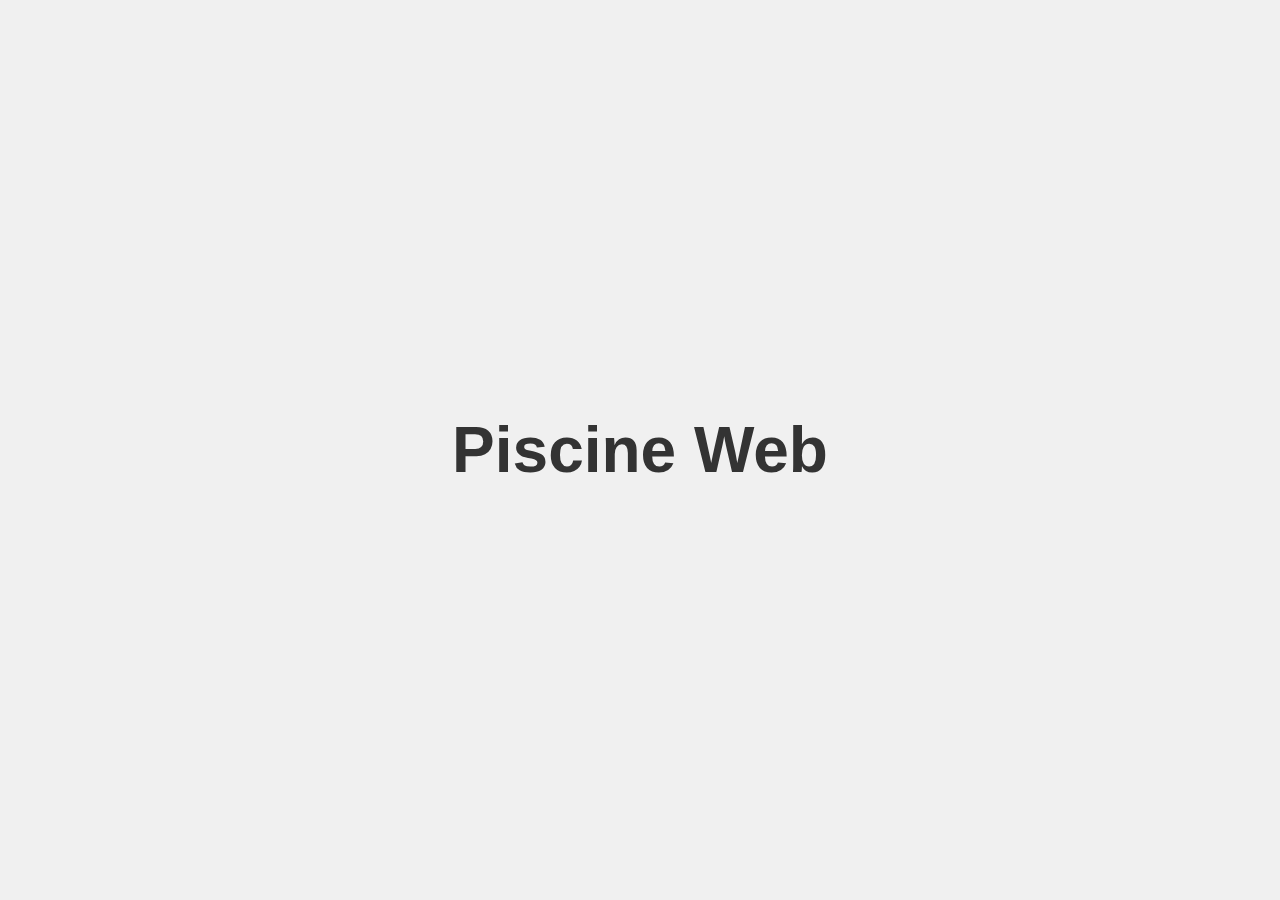
<file: cell01/ex01/piscineweb.html>
<!DOCTYPE html>
<html lang="en">
<head>
    <meta charset="UTF-8">
    <meta name="viewport" content="width=device-width, initial-scale=1.0">
    <title>Piscine Web</title>
    <style>
        body {
            display: flex;
            justify-content: center;
            align-items: center;
            height: 100vh;
            margin: 0;
            font-family: Arial, sans-serif;
            background-color: #f0f0f0;
        }
        h1 {
            font-size: 4em; /* Bigger text */
            text-align: center;
            color: #333;
        }
    </style>
</head>
<body>
    <h1>Piscine Web</h1>
</body>
</html>
</file>
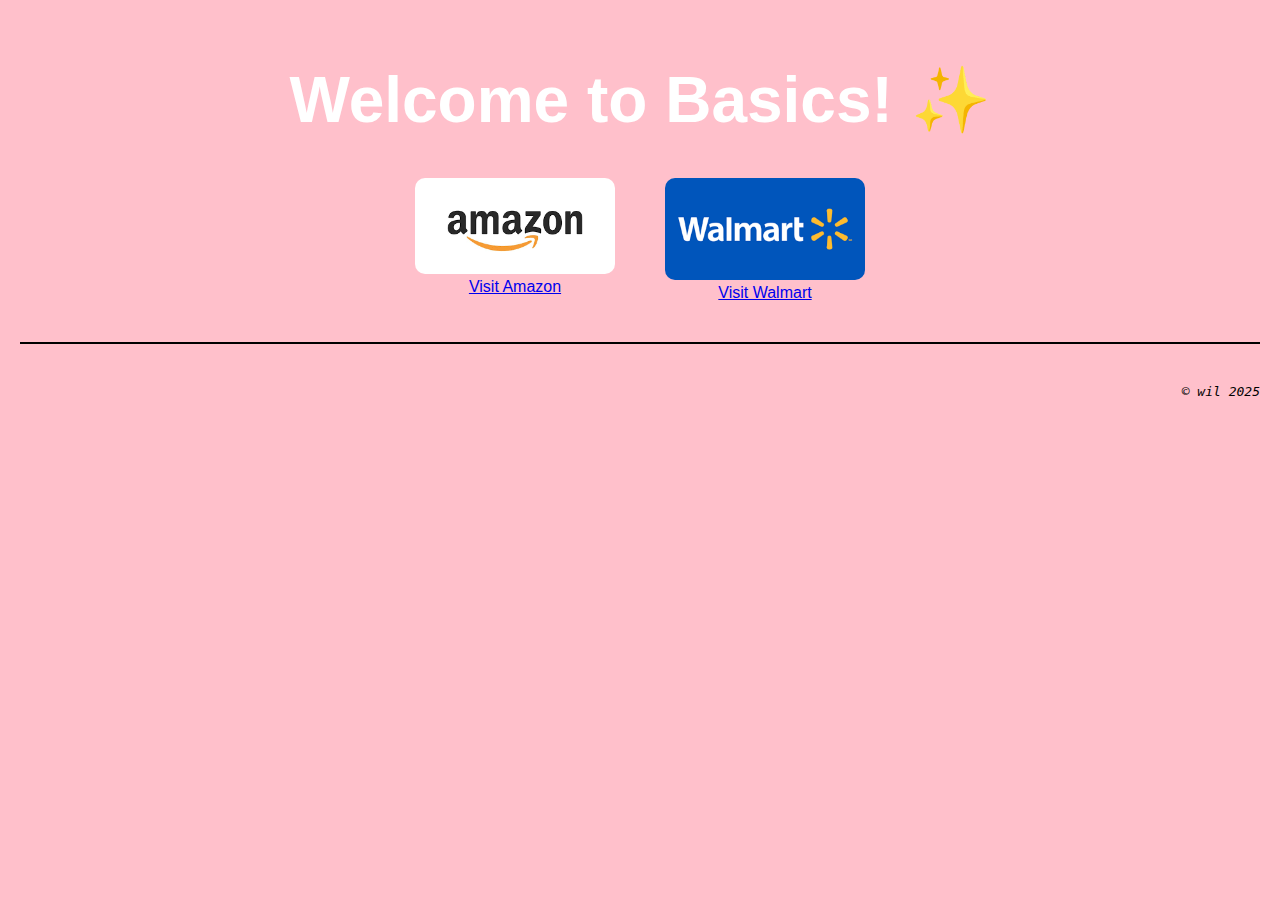
<file: cell01/ex04/basics.html>
<!DOCTYPE html>
<html lang="en">
<head>
    <meta charset="UTF-8">
    <meta name="viewport" content="width=device-width, initial-scale=1.0">
    <title>Basics</title> <!-- Navigation tab title -->
    <style>
        body {
            background-color: pink; /* Pink background */
            font-family: Arial, sans-serif;
            margin: 0;
            padding: 20px;
        }

        h1 {
            color: white; /* White title */
            text-align: center;
            font-size: 4em; /* Bigger */
            margin-bottom: 40px;
        }

        .shops {
            display: flex; /* side by side images */
            justify-content: center;
            gap: 50px;
            margin-bottom: 20px;
        }

        .shop {
            text-align: center;
        }

        .shop img {
            width: 200px;
            height: auto;
            border-radius: 10px;
        }

        hr {
            margin: 40px 0;
            border: 1px solid #000;
        }

        footer {
            text-align: right;
            font-style: italic;
            font-family: monospace;
        }
    </style>
</head>
<body>

    <!-- Title with special character -->
    <h1>Welcome to Basics! ✨</h1>

    <!-- Two images side by side -->
    <div class="shops">
        <div class="shop">
            <img src="[data-uri]" alt="Amazon">
            <br>
            <a href="https://www.amazon.com" target="_blank">Visit Amazon</a>
        </div>
        <div class="shop">
            <img src="[data-uri]" alt="Walmart">
            <br>
            <a href="https://www.walmart.com" target="_blank">Visit Walmart</a>
        </div>
    </div>

    <!-- Horizontal line -->
    <hr>

    <!-- Footer with copyright, right aligned -->
    <footer>
        © wil 2025
    </footer>

</body>
</html>
</file>
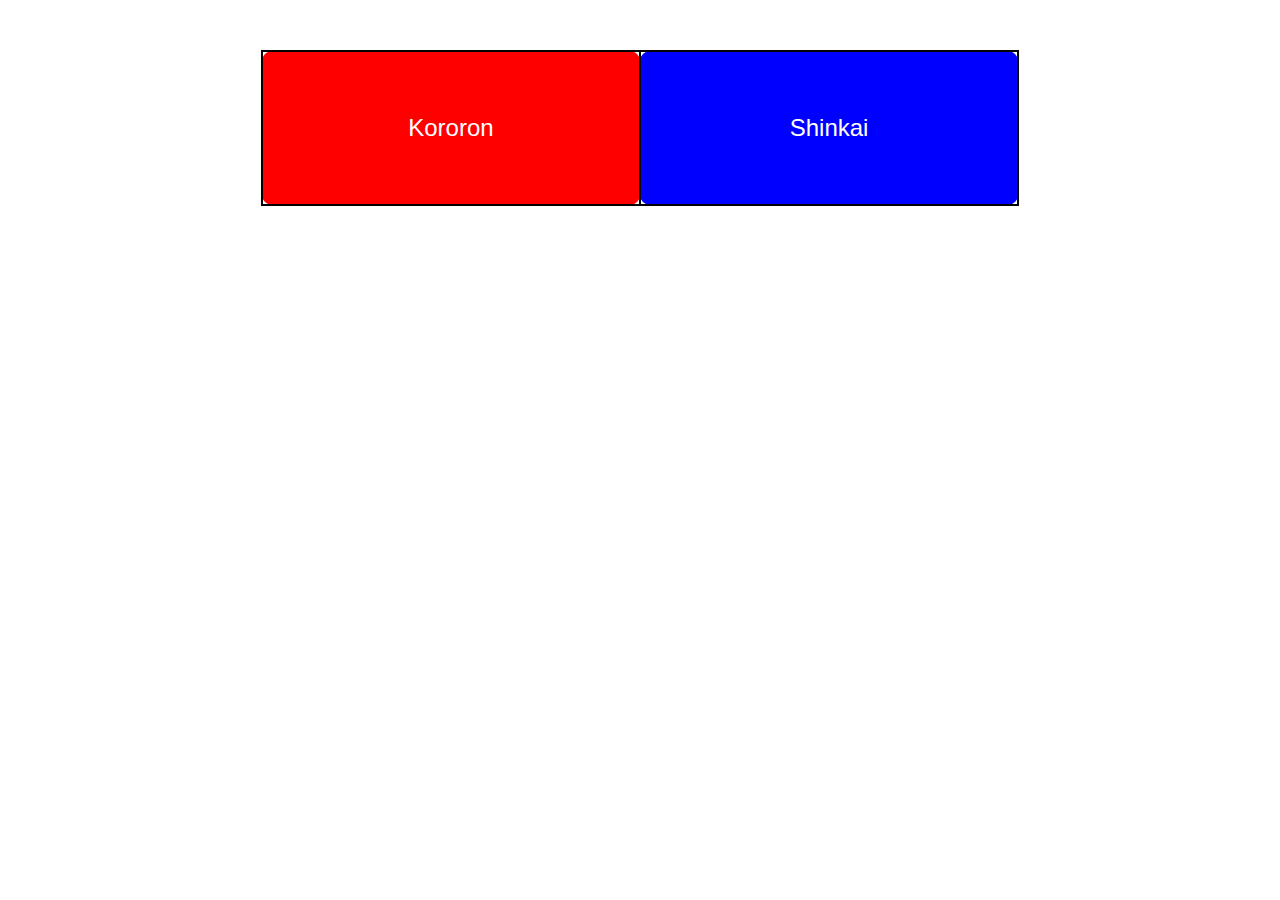
<file: cell01/ex05/tab.html>
<!DOCTYPE html>
<html lang="en">
<head>
    <meta charset="UTF-8">
    <meta name="viewport" content="width=device-width, initial-scale=1.0">
    <title>Two Boxes Table</title>
    <style>
        table {
            width: 60%;
            margin: 50px auto;
            border-collapse: collapse;
        }
        td {
            width: 50%;
            height: 150px;
            text-align: center;
            vertical-align: middle;
            font-size: 1.5em;
            color: white;
            font-family: Arial, sans-serif;
            border: 2px solid #000;
            border-radius: 10px;
        }
        .box1 {
            background-color: red; /
        }
        .box2 {
            background-color: blue; /
        }
    </style>
</head>
<body>

    <table>
        <tr>
            <td class="box1">Kororon</td>
            <td class="box2">Shinkai</td>
        </tr>
    </table>

</body>
</html>
</file>
